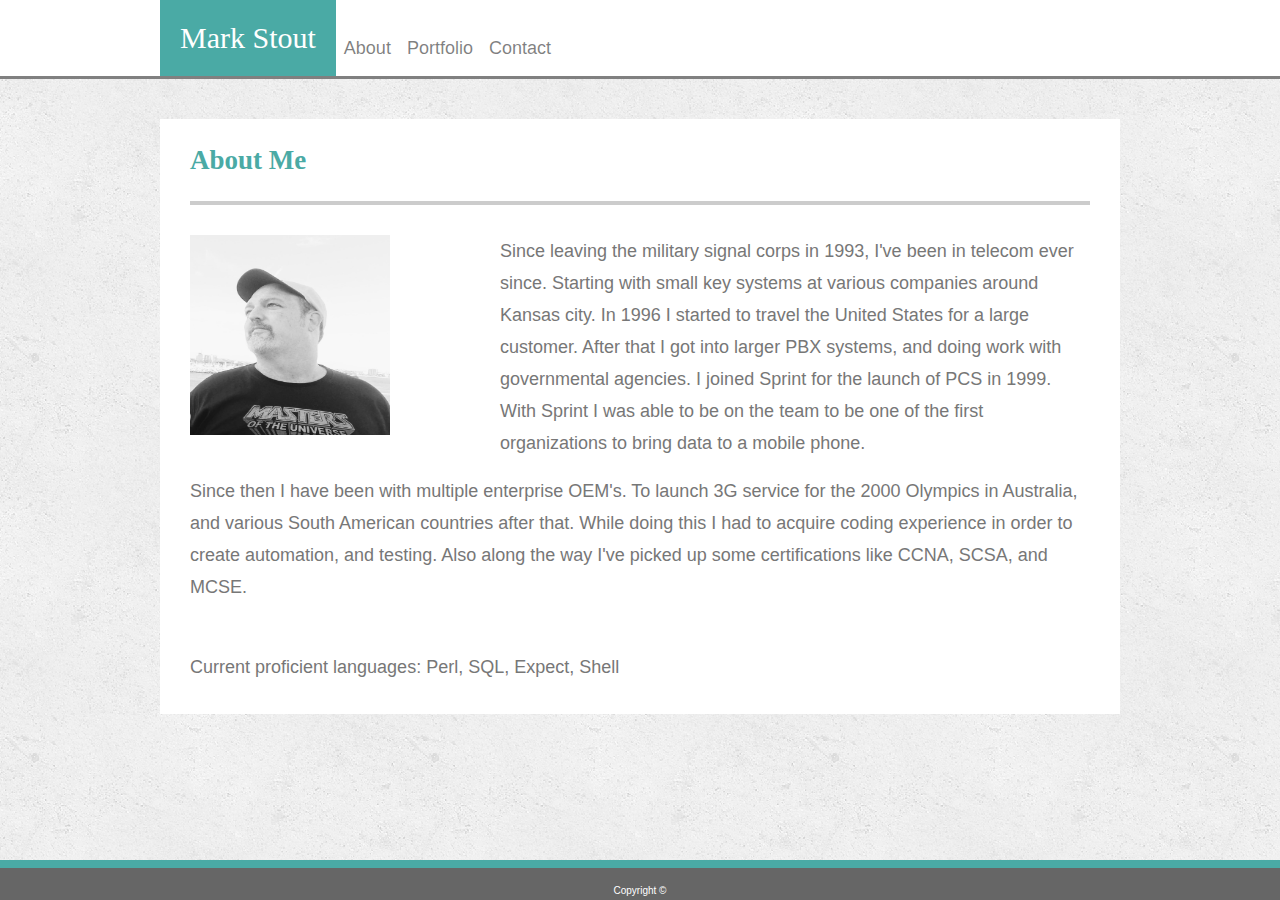
<file: week2/index.html>
<!DOCTYPE html>
<html lang="en-us">

<head>
  <meta charset="UTF-8">
  <title>profolio</title>
  <link rel="stylesheet" type="text/css" href="./assets/css/reset.css">
  <link rel="stylesheet" href="https://stackpath.bootstrapcdn.com/bootstrap/4.4.1/css/bootstrap.min.css"
    integrity="sha384-Vkoo8x4CGsO3+Hhxv8T/Q5PaXtkKtu6ug5TOeNV6gBiFeWPGFN9MuhOf23Q9Ifjh" crossorigin="anonymous">
  <link rel="stylesheet" href="./assets/css/style.css">
</head>

<body>
  <header>
    <div class="header-container">
      <nav class="navbar navbar-expand-lg navbar-light ">
        <h1>Mark Stout</h1>
        <!-- Navbar and conversion to nav button. Only for right content-->
        <button class="navbar-toggler" type="button" data-toggle="collapse" data-target="#navbarNavDropdown"
          aria-controls="navbarNavDropdown" aria-expanded="false" aria-label="Toggle navigation">
          <span class="navbar-toggler-icon"></span>
        </button>

      <!-- <div id="alignNav"> -->
        <div class="collapse navbar-collapse" id="navbarNavDropdown">
          <ul class="navbar-nav" id="nav">
            <li class="nav-item">
              <a class="nav-link" href="./index.html">About</a>
            </li>
            <li class="nav-item">
              <a class="nav-link" href="./portfolio.html">Portfolio</a>
            </li>
            <li class="nav-item">
              <a class="nav-link" href="./contact.html">Contact</a>
            </li>
          </ul>
        </div>
      <!-- </div> --> 


      </nav>
    </div>

  </header>
  <hr class="hrLine">
  <div class="body-container">
    <div class="container">
      <div class="row">
        <div class="col-md-12">
          <h2>About Me</h2>
          <hr>
        </div>
      </div>
      <div id="body-text">
      <div class="row">
        <div class="col-md-4">
          <img class="aboutImg" src="./assets/images/me.jpg" />
        </div>
        <div class="col-md-8">

          <p>Since leaving the military signal corps in 1993, I've been in telecom ever since. Starting with small key
            systems at various companies around Kansas city.
            In 1996 I started to travel the United States for a large customer. After that I got into larger PBX
            systems,
            and doing work with
            governmental agencies. I joined Sprint for the launch of PCS in 1999. With Sprint I was able to be on the
            team
            to be one of the first organizations to bring data to a mobile phone.
        </div>
      </div>

      <div class="row">
        <div class="col-md-12">
          Since then I have been with multiple enterprise OEM's. To launch 3G service for the 2000 Olympics in
          Australia,
          and various South American countries after that.
          While doing this I had to acquire coding experience in order to create automation, and testing. Also along the
          way
          I've picked up some certifications like CCNA, SCSA, and MCSE.
          </p>
          <br>
          Current proficient languages:
          Perl,
          SQL,
          Expect,
          Shell
          </p>
        </div>
      </div>
    </div>
  </div>
  </div>
<br>
<br>
  <footer class="container-fluid">
      <nav class="navbar fixed-bottom footer">
          <p>Copyright &copy;</p>
      </nav>
    </footer>

    <script src="https://cdnjs.cloudflare.com/ajax/libs/jquery/3.2.1/jquery.min.js"></script>

    <script src="https://maxcdn.bootstrapcdn.com/bootstrap/4.0.0/js/bootstrap.min.js"></script> 
</body>

</html>
</file>
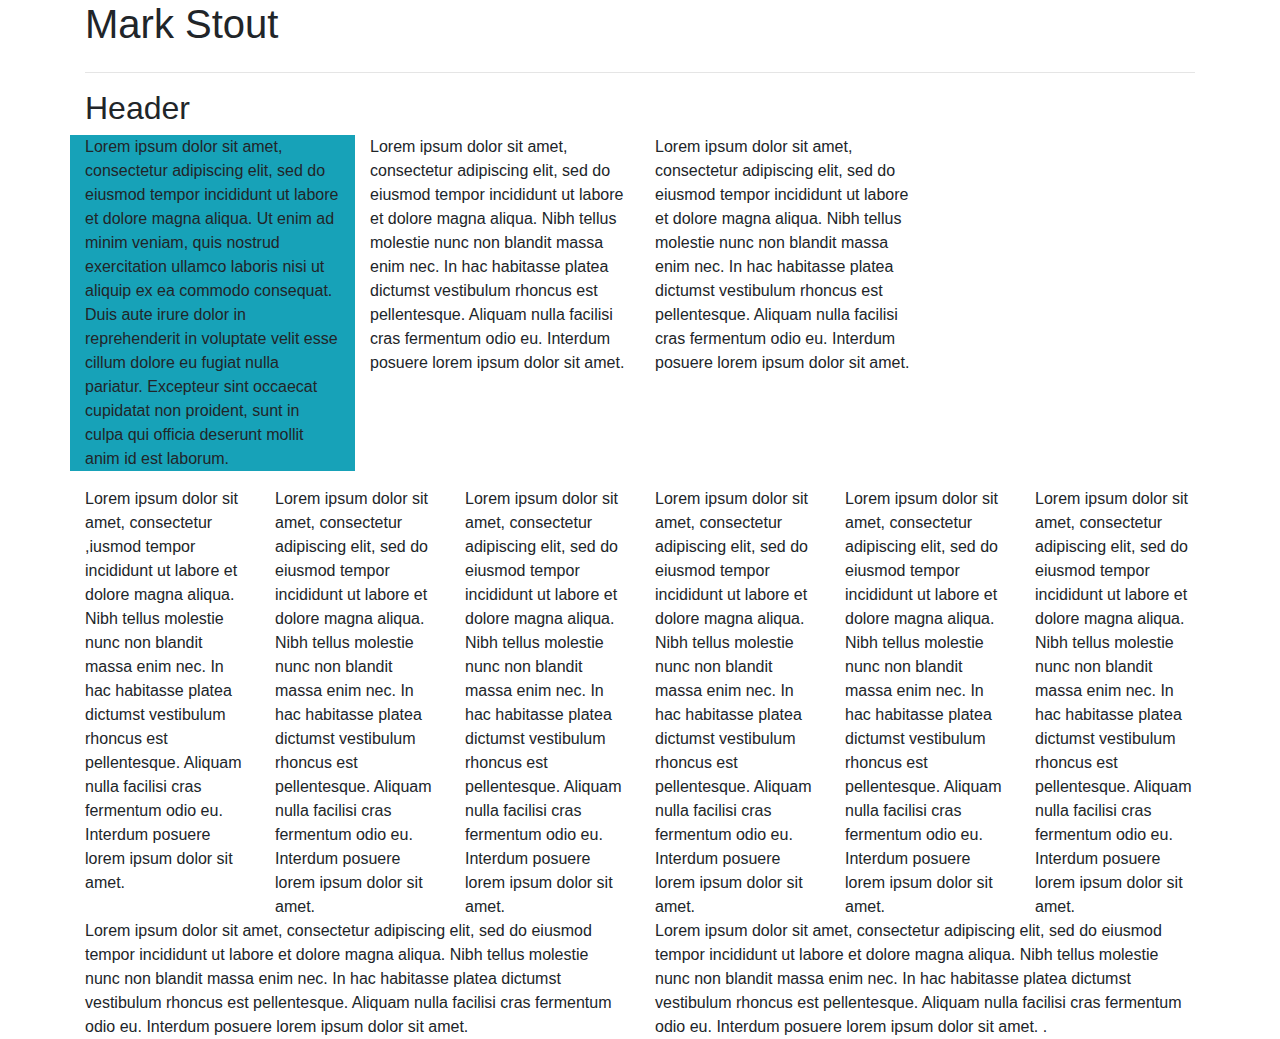
<file: practice/grid.html>
<!DOCTYPE html>
<html lang="en-us">

<head>
  <meta charset="UTF-8">
  <title>profolio</title>
  <link rel="stylesheet" href="https://stackpath.bootstrapcdn.com/bootstrap/4.4.1/css/bootstrap.min.css"
    integrity="sha384-Vkoo8x4CGsO3+Hhxv8T/Q5PaXtkKtu6ug5TOeNV6gBiFeWPGFN9MuhOf23Q9Ifjh" crossorigin="anonymous">
</head>

<body>

  <div class="container">
    <div class="row">
      <div class="col-sm 4 col-md-6">
        <h1>Mark Stout</h1>
      </div>
    </div>
    <hr>
    </p>
    <div class="row">
      <div class="col-md-4">
        <h2>Header</h2>
      </div>
    </div>
    <div class="row">
      <div class="col-md-3 bg-info">
          Lorem ipsum dolor sit amet, consectetur adipiscing elit, sed do eiusmod tempor incididunt ut labore et dolore magna aliqua. Ut enim ad minim veniam, quis nostrud exercitation ullamco laboris nisi ut aliquip ex ea commodo consequat. Duis aute irure dolor in reprehenderit in voluptate velit esse cillum dolore eu fugiat nulla pariatur. Excepteur sint occaecat cupidatat non proident, sunt in culpa qui officia deserunt mollit anim id est laborum.
      </div>
      <div class="col-md-3">
          Lorem ipsum dolor sit amet, consectetur adipiscing elit, sed do eiusmod tempor incididunt ut labore et dolore magna aliqua. Nibh tellus molestie nunc non blandit massa enim nec. In hac habitasse platea dictumst vestibulum rhoncus est pellentesque. Aliquam nulla facilisi cras fermentum odio eu. Interdum posuere lorem ipsum dolor sit amet. 
              </div>
      <div class="col-md-3">
          <p>Lorem ipsum dolor sit amet, consectetur adipiscing elit, sed do eiusmod tempor incididunt ut labore et dolore magna aliqua. Nibh tellus molestie nunc non blandit massa enim nec. In hac habitasse platea dictumst vestibulum rhoncus est pellentesque. Aliquam nulla facilisi cras fermentum odio eu. Interdum posuere lorem ipsum dolor sit amet. 
      </p> <br> </div>
    </div>
  </p>
    <div class="row">
      <div class="col-md-2">
          Lorem ipsum dolor sit amet, consectetur ,iusmod tempor incididunt ut labore et dolore magna aliqua. Nibh tellus molestie nunc non blandit massa enim nec. In hac habitasse platea dictumst vestibulum rhoncus est pellentesque. Aliquam nulla facilisi cras fermentum odio eu. Interdum posuere lorem ipsum dolor sit amet. 
              </div>
      <div class="col-md-2">
          Lorem ipsum dolor sit amet, consectetur adipiscing elit, sed do eiusmod tempor incididunt ut labore et dolore magna aliqua. Nibh tellus molestie nunc non blandit massa enim nec. In hac habitasse platea dictumst vestibulum rhoncus est pellentesque. Aliquam nulla facilisi cras fermentum odio eu. Interdum posuere lorem ipsum dolor sit amet. 
              </div>
      <div class="col-md-2">
          Lorem ipsum dolor sit amet, consectetur adipiscing elit, sed do eiusmod tempor incididunt ut labore et dolore magna aliqua. Nibh tellus molestie nunc non blandit massa enim nec. In hac habitasse platea dictumst vestibulum rhoncus est pellentesque. Aliquam nulla facilisi cras fermentum odio eu. Interdum posuere lorem ipsum dolor sit amet.
              </div>
      <div class="col-md-2">
          Lorem ipsum dolor sit amet, consectetur adipiscing elit, sed do eiusmod tempor incididunt ut labore et dolore magna aliqua. Nibh tellus molestie nunc non blandit massa enim nec. In hac habitasse platea dictumst vestibulum rhoncus est pellentesque. Aliquam nulla facilisi cras fermentum odio eu. Interdum posuere lorem ipsum dolor sit amet. 
              </div>
      <div class="col-md-2">
          Lorem ipsum dolor sit amet, consectetur adipiscing elit, sed do eiusmod tempor incididunt ut labore et dolore magna aliqua. Nibh tellus molestie nunc non blandit massa enim nec. In hac habitasse platea dictumst vestibulum rhoncus est pellentesque. Aliquam nulla facilisi cras fermentum odio eu. Interdum posuere lorem ipsum dolor sit amet.
              </div>
      <div class="col-md-2">
          Lorem ipsum dolor sit amet, consectetur adipiscing elit, sed do eiusmod tempor incididunt ut labore et dolore magna aliqua. Nibh tellus molestie nunc non blandit massa enim nec. In hac habitasse platea dictumst vestibulum rhoncus est pellentesque. Aliquam nulla facilisi cras fermentum odio eu. Interdum posuere lorem ipsum dolor sit amet. 
      </div>
    </div>
    <div class="row">
      <div class="col-md-6">
          Lorem ipsum dolor sit amet, consectetur adipiscing elit, sed do eiusmod tempor incididunt ut labore et dolore magna aliqua. Nibh tellus molestie nunc non blandit massa enim nec. In hac habitasse platea dictumst vestibulum rhoncus est pellentesque. Aliquam nulla facilisi cras fermentum odio eu. Interdum posuere lorem ipsum dolor sit amet. 
        </div>
      <div class="col-md-6">
          Lorem ipsum dolor sit amet, consectetur adipiscing elit, sed do eiusmod tempor incididunt ut labore et dolore magna aliqua. Nibh tellus molestie nunc non blandit massa enim nec. In hac habitasse platea dictumst vestibulum rhoncus est pellentesque. Aliquam nulla facilisi cras fermentum odio eu. Interdum posuere lorem ipsum dolor sit amet. .
      </div>

    </div>


  </div>



  <script src="https://cdnjs.cloudflare.com/ajax/libs/jquery/3.2.1/jquery.min.js"></script>

  <script src="https://maxcdn.bootstrapcdn.com/bootstrap/4.0.0/js/bootstrap.min.js"></script>

</body>

</html>
</file>
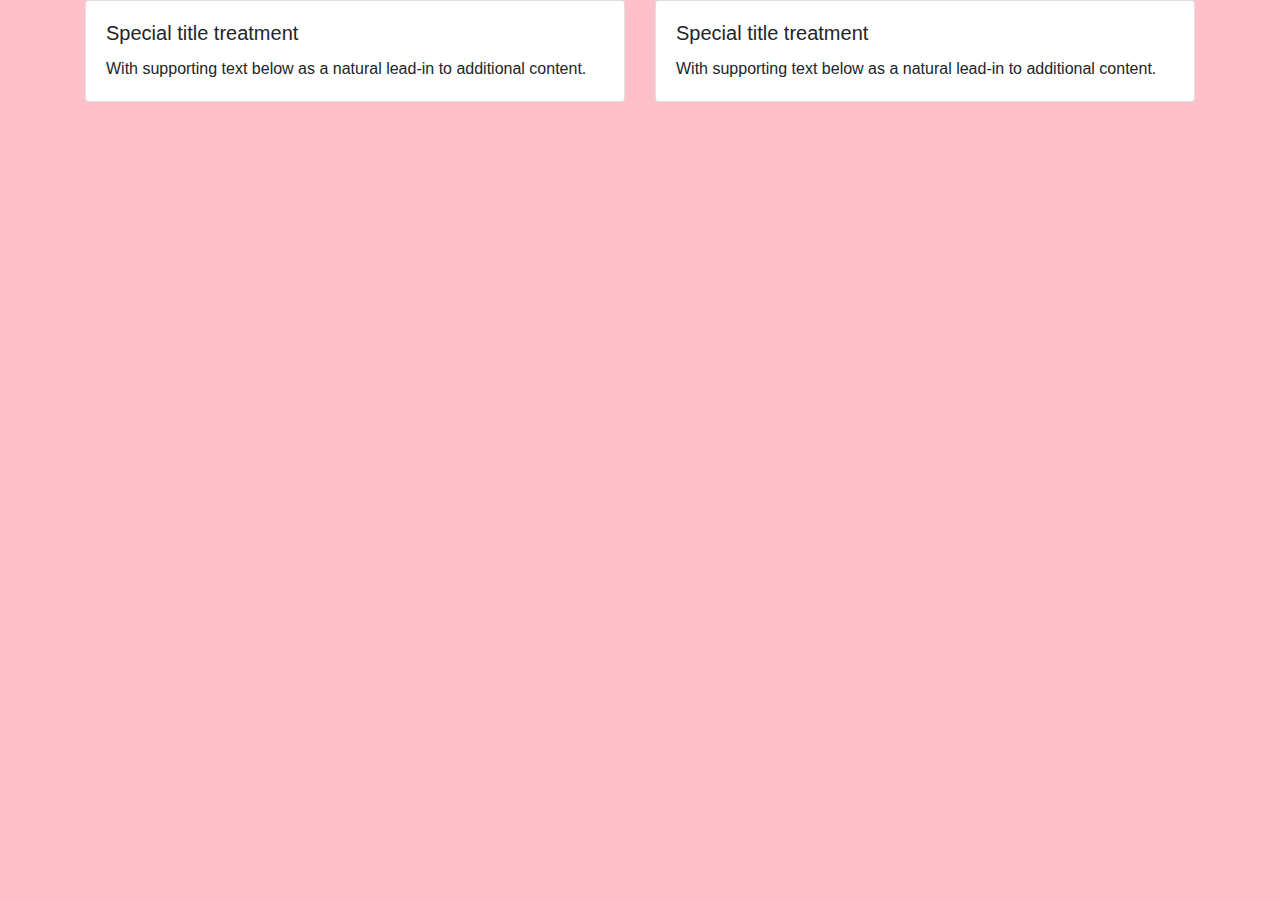
<file: practice/mediaQuery.html>
<!DOCTYPE html>
<html lang="en-us">

<head>
        <link rel="stylesheet" href="https://stackpath.bootstrapcdn.com/bootstrap/4.4.1/css/bootstrap.min.css"
        integrity="sha384-Vkoo8x4CGsO3+Hhxv8T/Q5PaXtkKtu6ug5TOeNV6gBiFeWPGFN9MuhOf23Q9Ifjh" crossorigin="anonymous">
    
    <style>
        body {
            background-color: pink;
        }
        @media  screen and (max-width: 800px) {
            body {
                background-color: grey;
            }
        }
       
        </style>
</head>
<body>
    <div class=container>
        <div class="row">
            <div class="col-sm-12">
                
            </div>
        </div>
        <div class="row">
                <div class="col-sm-6">
                  <div class="card">
                    <div class="card-body">
                      <h5 class="card-title">Special title treatment</h5>
                      <p class="card-text">With supporting text below as a natural lead-in to additional content.</p>
                    </div>
                  </div>
                </div>
                <div class="col-sm-6">
                  <div class="card">
                    <div class="card-body">
                      <h5 class="card-title">Special title treatment</h5>
                      <p class="card-text">With supporting text below as a natural lead-in to additional content.</p>
                    </div>
                  </div>
                </div>
              </div>   
            </div>
</body>

</html>
</file>
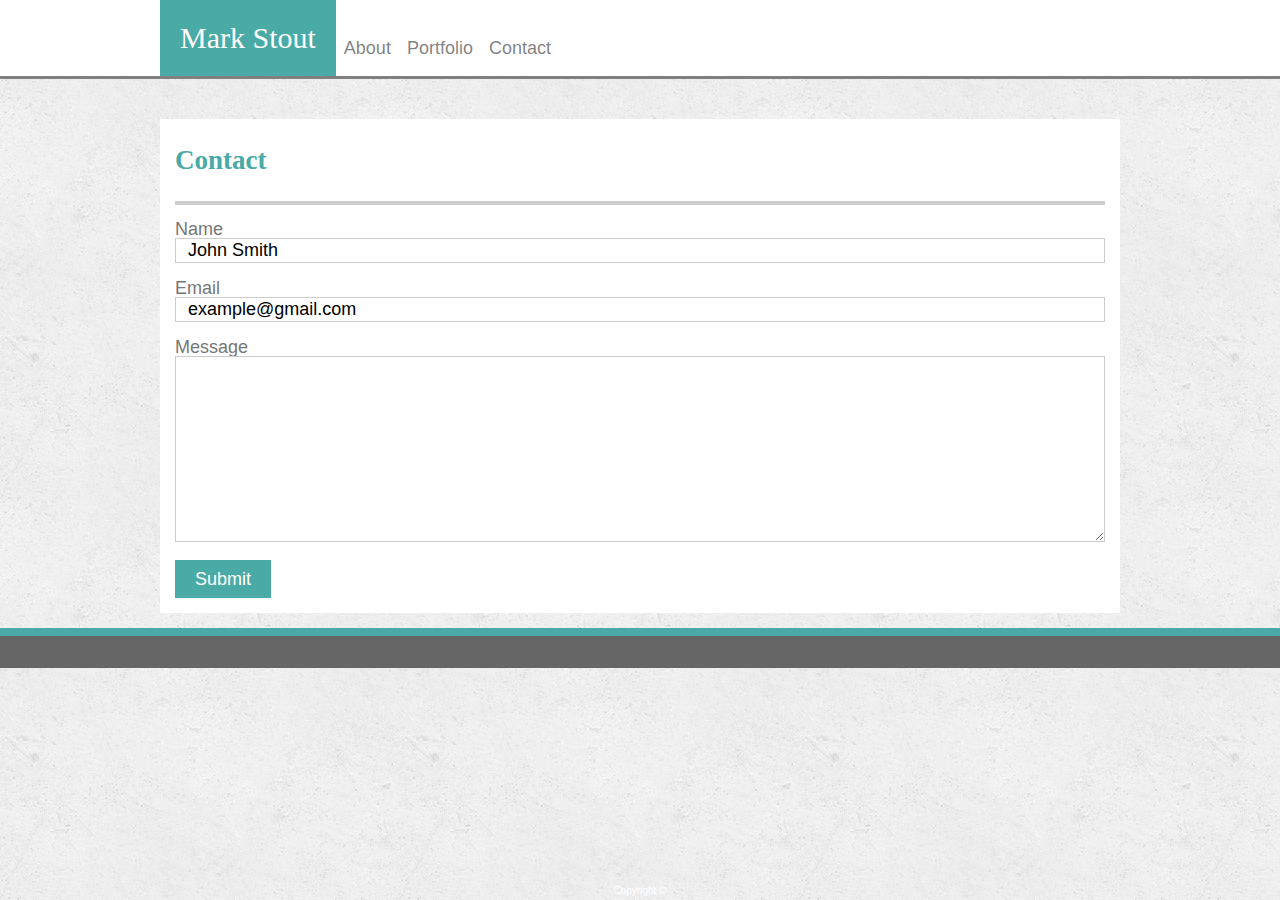
<file: week2/contact.html>
<!DOCTYPE html>
<html lang="en-us">

    <head>
        <meta charset="UTF-8">
        <title>profolio</title>
        <link rel="stylesheet" type="text/css" href="./assets/css/reset.css">
        <link rel="stylesheet" href="https://stackpath.bootstrapcdn.com/bootstrap/4.4.1/css/bootstrap.min.css"
          integrity="sha384-Vkoo8x4CGsO3+Hhxv8T/Q5PaXtkKtu6ug5TOeNV6gBiFeWPGFN9MuhOf23Q9Ifjh" crossorigin="anonymous">
        <link rel="stylesheet" href="./assets/css/style.css">
      </head>
      
      <body>
        <header>
          <div class="header-container">
            <nav class="navbar navbar-expand-lg navbar-light ">
              <h1>Mark Stout</h1>
              <!-- Navbar and conversion to nav button. Only for right content-->
              <button class="navbar-toggler" type="button" data-toggle="collapse" data-target="#navbarNavDropdown"
                aria-controls="navbarNavDropdown" aria-expanded="false" aria-label="Toggle navigation">
                <span class="navbar-toggler-icon"></span>
              </button>
      
            <div id="alignNav"> 
              <div class="collapse navbar-collapse" id="navbarNavDropdown">
                <ul class="navbar-nav" id="nav">
                  <li class="nav-item">
                    <a class="nav-link" href="./index.html">About</a>
                  </li>
                  <li class="nav-item">
                    <a class="nav-link" href="./portfolio.html">Portfolio</a>
                  </li>
                  <li class="nav-item">
                    <a class="nav-link" href="./contact.html">Contact</a>
                  </li>
                </ul>
              </div>
            </div>  
      
      
            </nav>
          </div>
      
        </header>
        <hr class="hrLine">
  <div class="body-container">
    <h2>Contact</h2>
    <hr>
    <form action="mailto:markspcs@yahoo.com" method="post" enctype="text/plain">
    Name<br>
    <input type="text" name="name" value="  John Smith" /></p>
    Email<br>
    <input type="text" name="email" value="  example@gmail.com" /></p>
    Message<br>
    <textarea name="message" rows="10"></textarea><br>
    <input type="submit" />
    </form>

  </div>

  <div class="footer">
    <p>Copyright &copy;</p>
  </div>
</body>

</html>
</file>
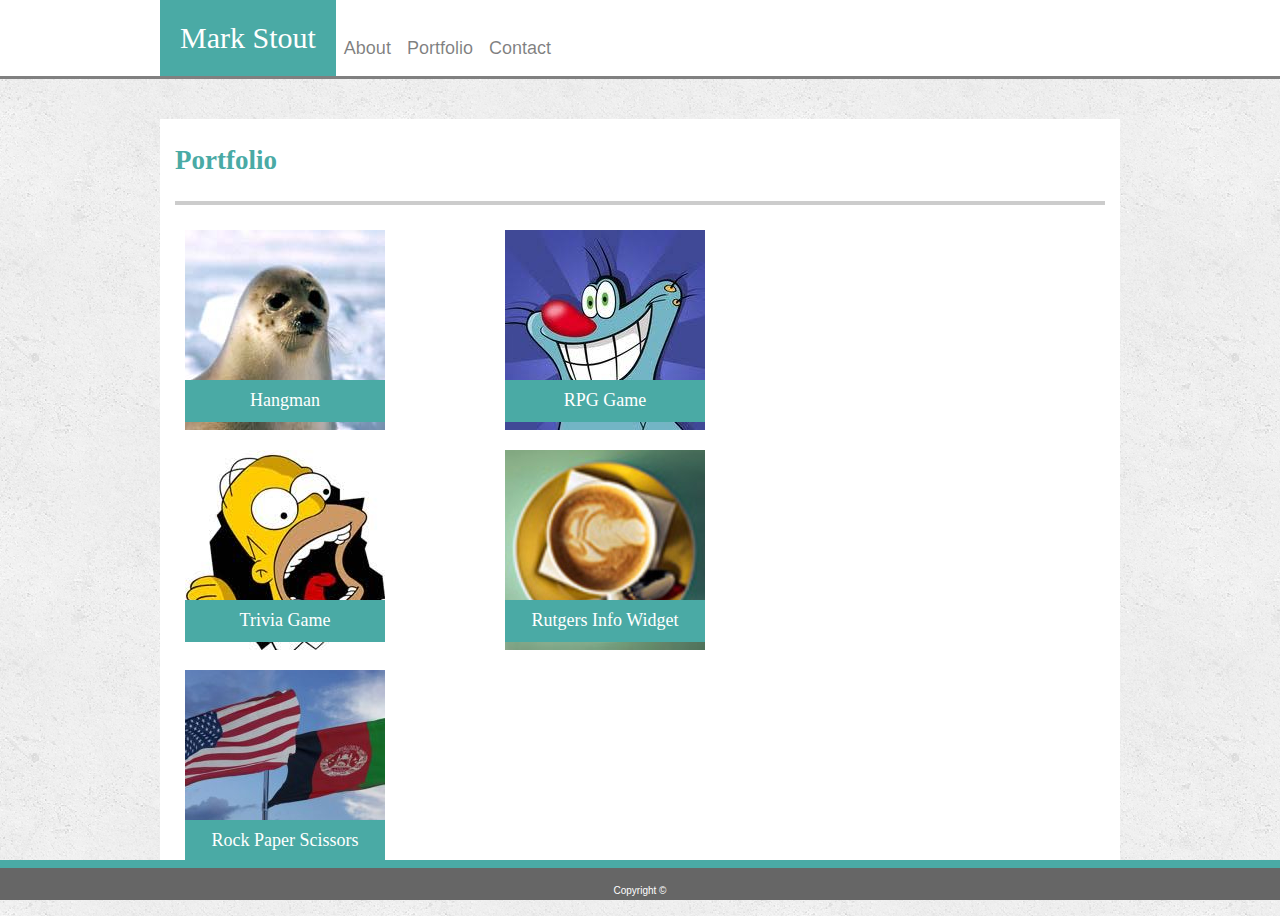
<file: week2/portfolio.html>
<!DOCTYPE html>
<html lang="en-us">

<head>
  <meta charset="UTF-8">
  <title>profolio</title>
  <link rel="stylesheet" type="text/css" href="./assets/css/reset.css">
  <link rel="stylesheet" href="https://stackpath.bootstrapcdn.com/bootstrap/4.4.1/css/bootstrap.min.css"
    integrity="sha384-Vkoo8x4CGsO3+Hhxv8T/Q5PaXtkKtu6ug5TOeNV6gBiFeWPGFN9MuhOf23Q9Ifjh" crossorigin="anonymous">
  <link rel="stylesheet" href="./assets/css/style.css">
</head>

<body>
  <header>
    <div class="header-container">
      <nav class="navbar navbar-expand-lg navbar-light ">
        <h1>Mark Stout</h1>
        <!-- Navbar and conversion to nav button. Only for right content-->
        <button class="navbar-toggler" type="button" data-toggle="collapse" data-target="#navbarNavDropdown"
          aria-controls="navbarNavDropdown" aria-expanded="false" aria-label="Toggle navigation">
          <span class="navbar-toggler-icon"></span>
        </button>

        <!-- <div id="alignNav"> -->
          <div class="collapse navbar-collapse" id="navbarNavDropdown">
            <ul class="navbar-nav" id="nav">
              <li class="nav-item">
                <a class="nav-link" href="./index.html">About</a>
              </li>
              <li class="nav-item">
                <a class="nav-link" href="./portfolio.html">Portfolio</a>
              </li>
              <li class="nav-item">
                <a class="nav-link" href="./contact.html">Contact</a>
              </li>
            </ul>
          </div>
        <!-- </div> -->


      </nav>
    </div>

  </header>
  <hr class="hrLine">
  <!-- body-container is wid 960, background, marging -->
  <div class="body-container">
    <h2>Portfolio</h2>
    <hr>
    <div class="container">
      <div class="row">
        <div class="col-md-4">
          <div class="portImg">
            <img src="./assets/images/port1.jpg" />
            <h3><span><a class="portfolio" href="#">Hangman</a></span></h3>
          </div>
        </div>
        <div class="col-md-4">
          <div class="portImg">
            <img src="./assets/images/port2.jpg" />
            <h3><span><a class="portfolio" href="#">RPG Game</a></span></h3>
          </div>
        </div>
      </div>
 
      <div class="row">
        <div class="col-md-4">
          <div class="portImg">
            <img src="./assets/images/port3.jpg" />
            <h3><span><a class="portfolio" href="#">Trivia Game</a></span></h3>
          </div>
        </div>
        <div class="col-md-4">
          <div class="portImg">
            <img src="./assets/images/port4.jpg" />
            <h3><span><a class="portfolio" href="#">Rutgers Info Widget</a></span></h3>
          </div>
        </div>
      </div>
    
        <div class="row">
          <div class="col-md-4">
            <div class="portImg">
              <img src="./assets/images/port5.jpg" />
              <h3><span><a class="portfolio" href="#">Rock Paper Scissors</a></span></h3>
            </div>
          </div>
        </div>
      
      </div>
    </div>
  <br>
  <br>

    <footer class="container-fluid">
        <nav class="navbar fixed-bottom footer">
            <p>Copyright &copy;</p>
        </nav>
      </footer>


  <script src="https://cdnjs.cloudflare.com/ajax/libs/jquery/3.2.1/jquery.min.js"></script>

  <script src="https://maxcdn.bootstrapcdn.com/bootstrap/4.0.0/js/bootstrap.min.js"></script>      
</body>

</html>
</file>
<file: week2/assets/css/style.css>
body
    {
    padding: 0;
    margin: 0;
    font-family: 'Arial', 'Helvetica Neue', Helvetica, sans-serif;
    font-size: 18px;
    line-height: 100%;
    color: #777777;
    background-image: url("../images/backgroundConcrete.png");
    background-repeat: repeat;
  }
header {
      padding: 0;
      background: white;
      /* width: 960px; */
      align-items: center;
      margin-left: auto;
      margin-right: auto;
  }
  .header-container {
    width: 960px; 
    margin: 0 auto; 
  }
hr.hrLine {
    width: 100%;
    border: 0;
    height: 3px;
    background-color: grey;
    margin: 0;
}
.body-container {
    width: 960px;
    margin: 0 auto;
    background: white;
    margin-top: 40px;
}  
h1 {
    /* display: inline-block; */
    padding: 20px;
    margin: 0;
    font-size: 30px;
    color: white;
    background: #4aaaa5;
    
}
h1,
h2,
h3{
    font-family: 'Georgia', Times, 'Times New Roman', serif;
}
h2,
#body-text{
    padding: 15px;
    margin:0;
    
}

#nav {
    margin-top: 20px;
}

h2{
    padding: 15px;
    padding-top: 25px;
    padding-bottom: 25px;
    color:#4aaaa5;
    font-size: 1.5em;
    font-weight: bold;
}
h3 {
    background: #4aaaa5;
    position: absolute;
    top: 150px;
    width: 100%;
    left: 0px;
    display: inline-block;
    padding-top: 10px;
    padding-bottom: 10px;
    text-align: center;
    font-size: 18px;
}
hr {
    margin: 15px;
    margin-top: 0px;
    padding-top: 0px;
    border: 0;
    height: 4px;
    background: #cccccc;
}
.aboutImg {
    width: 200px;
    height: 200px;
    /* float: left; */
}

.portImg{
    position: relative;
    width: 200px;
    height: 200px;
    margin: 10px;

}

#body-text {
    line-height: 32px;
}
a {
    color: #777777;
    text-decoration: none;
}
a.portfolio{
    color: white;
}
form {
    margin: 15px;
}
input[type=text],
textarea{
    width: 100%;
    border: 1px solid #cccccc;
}
input[type=submit]{
    background-color: #4aaaa5;
    border: none;
    color: white;
    margin: 15px 0px;
    padding: 10px 20px;

}

.footer {
    border-top: 8px solid #4aaaa5;
    background: #666666;
   /* width: 100%; */
    height: 40px;
    text-align: center;
    color: white;
   /* position: fixed;
    bottom: 0;
    left: 0; */
    font-size: 10px; 
}
.footer p{
    width: 100%;
    font-size: 10px;
    position: absolute;
    bottom: 0;
  /*  align-content: center; */
    margin: 0;
}

.navbar{
    padding: 0;
}
</file>
